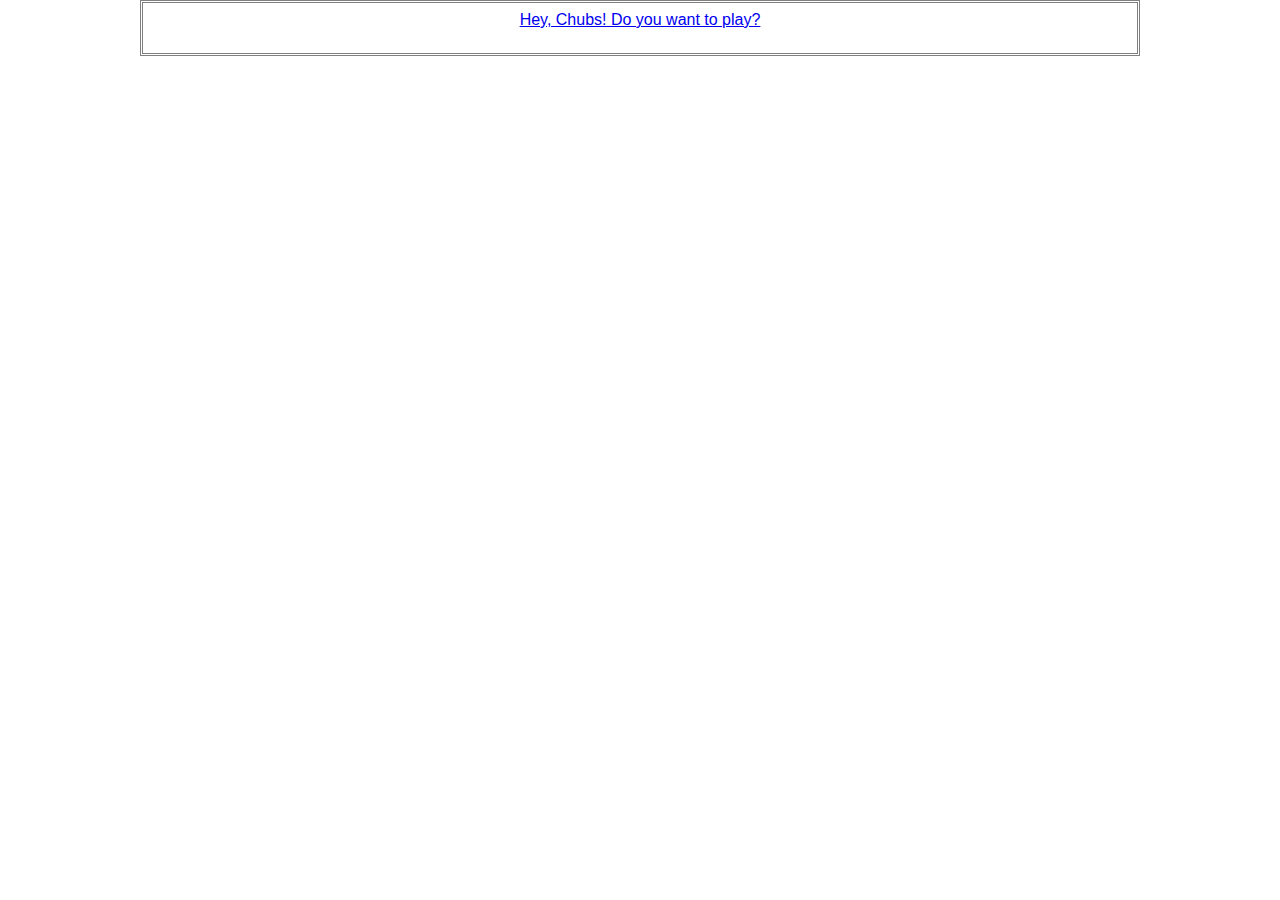
<file: pingraph/index.html>
<html>
<head>
<title>Pinball</title>

<link rel="stylesheet" type="text/css" href="style.css" />

<meta name="viewport" content="width=device-width; initial-scale=1.0; maximum-scale=1.0; user-scalable=0;">


 
</head>

<body>

<div id="wrapper">

<div id="frame">

<table class="main">
<tr>
<td>

<center>
<blockquote class="imgur-embed-pub" lang="en" data-id="yjP1v4B"><a href="//imgur.com/yjP1v4B">Hey, Chubs! Do you want to play?</a></blockquote><script async src="//s.imgur.com/min/embed.js" charset="utf-8"></script>
</center>



</td>
</tr>
</table>

</div>
</div>
</body>
</html>
</file>
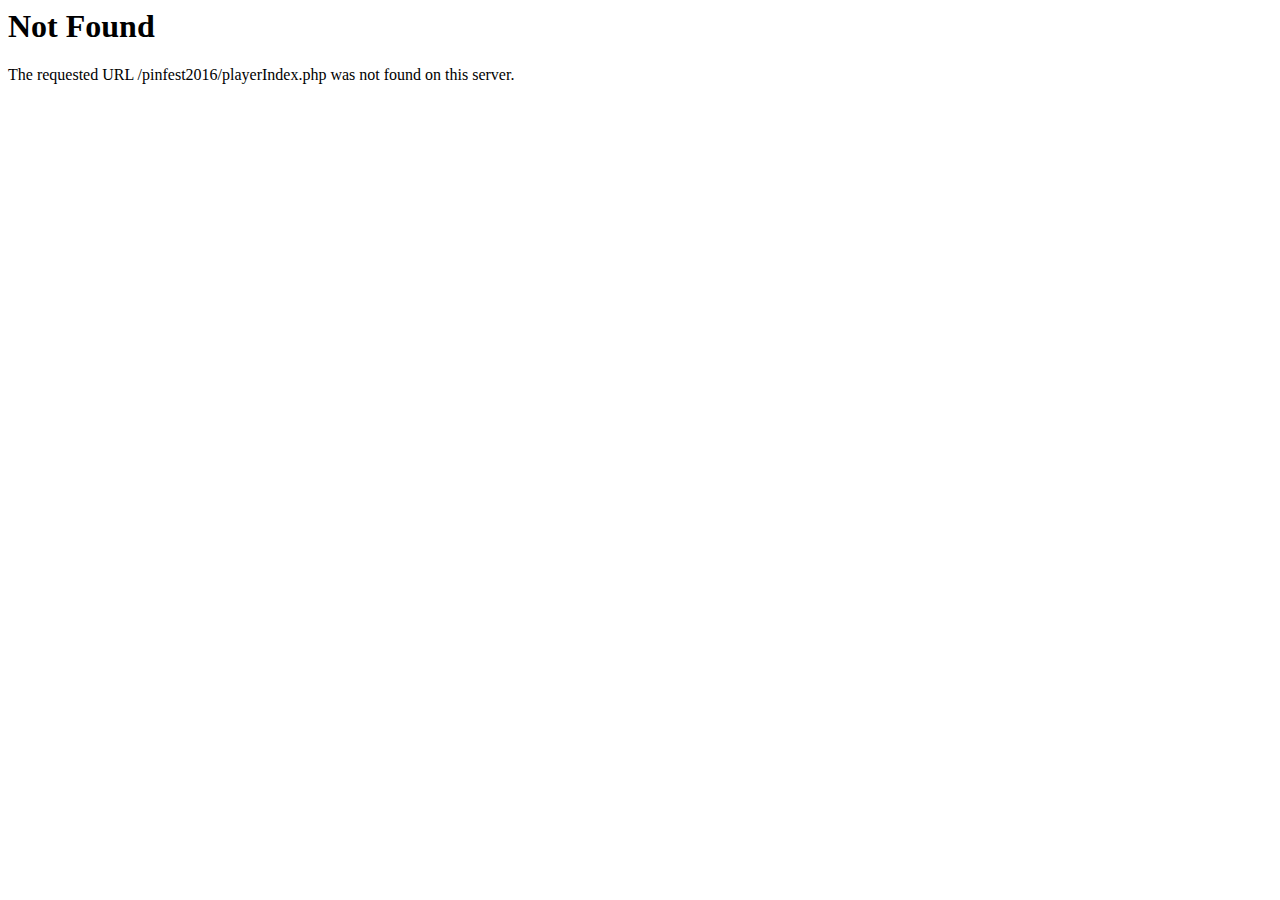
<file: pingraph/neverdrains.html>
<!DOCTYPE HTML PUBLIC "-//IETF//DTD HTML 2.0//EN">
<html><head>
<title>404 Not Found</title>
</head><body>
<h1>Not Found</h1>
<p>The requested URL /pinfest2016/playerIndex.php was not found on this server.</p>
</body></html>
</file>
<file: pingraph/style.css>
html, body { 
height: 100%; 
width: 100%; 
margin: 0; 
}

body
{
background-color:#FFFFFF;
font-family:Verdana,sans-serif;
}

table
{
border-style:double;
}

table.main {
	width:1000px;
	background-color:#FFFFFF;
	padding:5px;
    margin-left:auto; 
    margin-right:auto; 
}

table.form {
	width:100%;
	background-color:#FFFFFF;
	padding:5px;
}
table.form th, table.form td {
  font-size : 50%;
  background : #efe none; }

.footer{
   font-size : 50%;
   color:#ccc;
}

div.frame{
   width:98%;
   margin:1%;
}

.pagetitle{
	font-size : 200%;
	font-weight : bold;
}

.gametitle{
	font-size : 150%;
	font-weight : bold;
}
</file>
